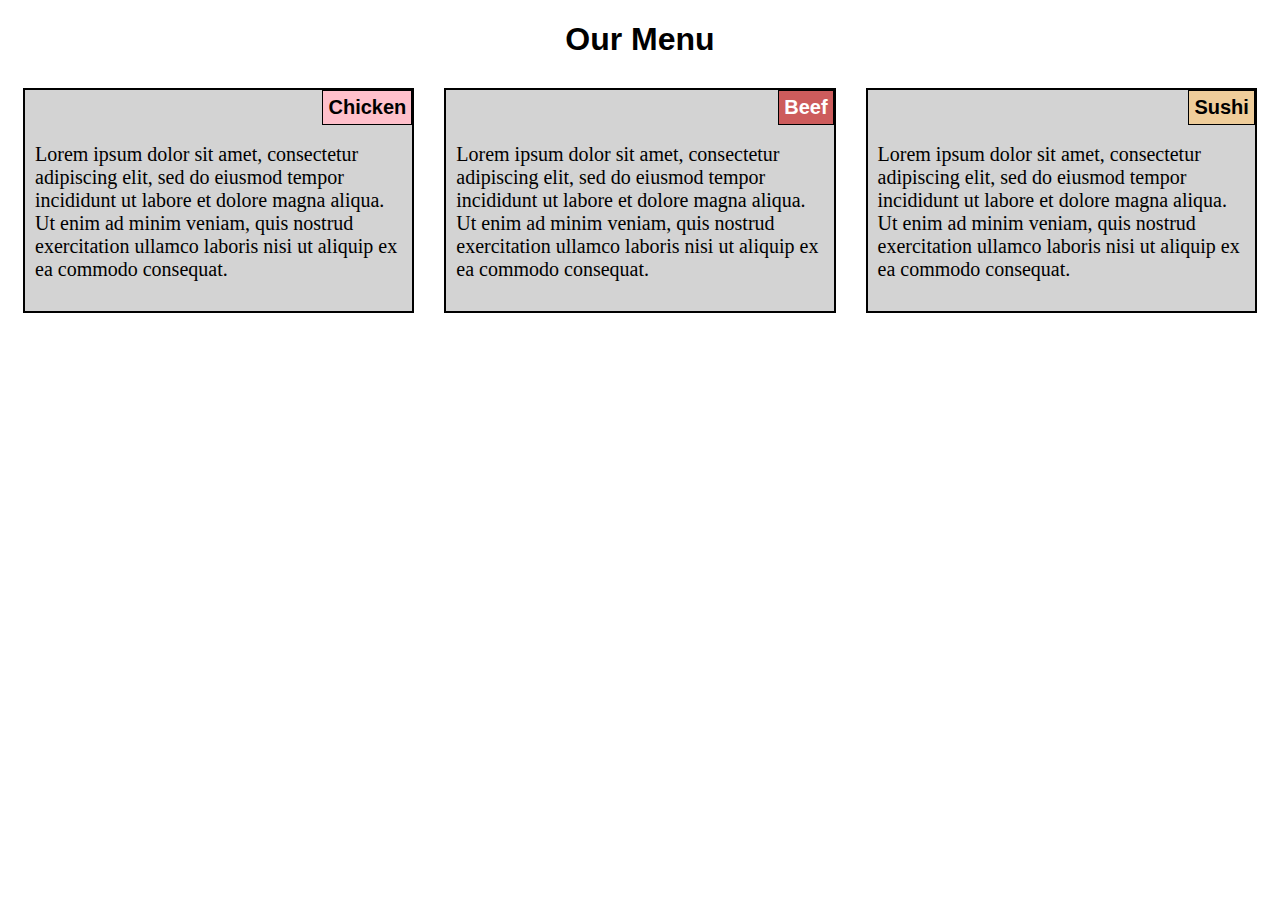
<file: module2-solution/index.html>
<!DOCTYPE html>
<html>
<head>
	<meta charset="utf-8">
	<meta name="viewport" content="width=device-width, initial-scale=1">

	<title>coursera</title>
	<link rel="stylesheet" href="css.css" type="text/css">
</head>
<body>
	<h1>Our Menu</h1>

	<div class="row">
	<div class="col-4">
		<div class="outdv1">
			<div id="d1"><strong>Chicken</strong></div>
			<p><br>Lorem ipsum dolor sit amet, consectetur adipiscing elit, sed do eiusmod tempor incididunt ut labore et dolore magna aliqua. Ut enim ad minim veniam, quis nostrud exercitation ullamco laboris nisi ut aliquip ex ea commodo consequat. </p>
		</div>
	</div>

	<div class="col-4">
		<div class="outdv2">
			<div id="d2"><strong>Beef</strong></div>
			<p><br>Lorem ipsum dolor sit amet, consectetur adipiscing elit, sed do eiusmod tempor incididunt ut labore et dolore magna aliqua. Ut enim ad minim veniam, quis nostrud exercitation ullamco laboris nisi ut aliquip ex ea commodo consequat. </p>
		</div>
	</div>

	<div class="col-4 right">
		<div class="outdv3">
			<div id="d3"><strong>Sushi</strong></div>
			<p><br>Lorem ipsum dolor sit amet, consectetur adipiscing elit, sed do eiusmod tempor incididunt ut labore et dolore magna aliqua. Ut enim ad minim veniam, quis nostrud exercitation ullamco laboris nisi ut aliquip ex ea commodo consequat.</p>
		</div>
	</div>
</div>


</body>
</html>
</file>
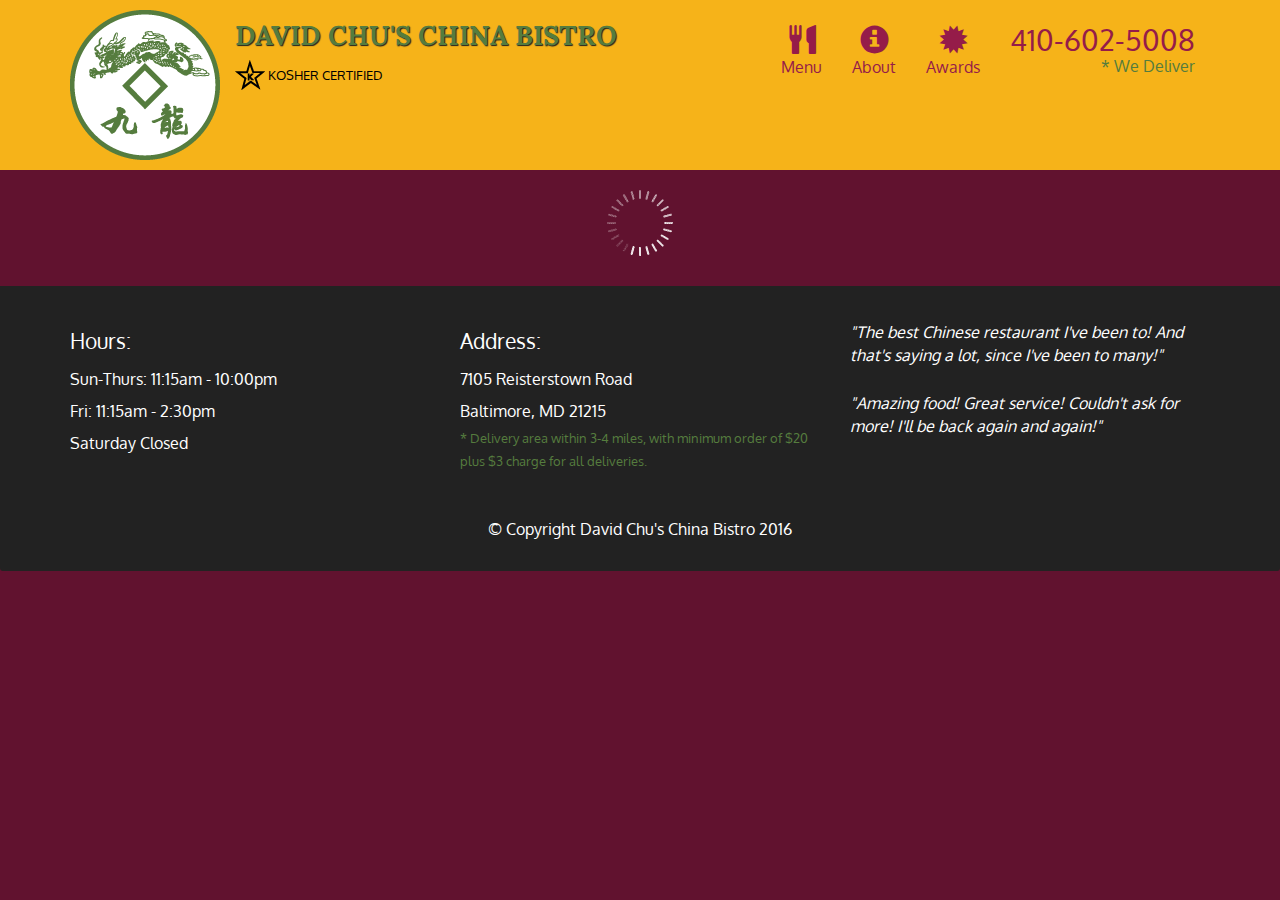
<file: module5-solution/index.html>
<!doctype html>
<html lang="en">
  <head>
    <meta charset="utf-8">
    <meta http-equiv="X-UA-Compatible" content="IE=edge">
    <meta name="viewport" content="width=device-width, initial-scale=1">
    <title>David Chu's China Bistro</title>
    <link rel="stylesheet" href="css/bootstrap.min.css">
    <link rel="stylesheet" href="css/styles.css">
    <link href='https://fonts.googleapis.com/css?family=Oxygen:400,300,700' rel='stylesheet' type='text/css'>
    <link href='https://fonts.googleapis.com/css?family=Lora' rel='stylesheet' type='text/css'>
  </head>
<body>
  <header>
    <nav id="header-nav" class="navbar navbar-default">
      <div class="container">
        <div class="navbar-header">
          <a href="index.html" class="pull-left visible-md visible-lg">
            <div id="logo-img" alt="Logo image"></div>
          </a>

          <div class="navbar-brand">
            <a href="index.html"><h1>David Chu's China Bistro</h1></a>
            <p>
              <img src="images/star-k-logo.png" alt="Kosher certification">
              <span>Kosher Certified</span>
            </p>
          </div>

          <button id="navbarToggle" type="button" class="navbar-toggle collapsed" data-toggle="collapse" data-target="#collapsable-nav" aria-expanded="false">
            <span class="sr-only">Toggle navigation</span>
            <span class="icon-bar"></span>
            <span class="icon-bar"></span>
            <span class="icon-bar"></span>
          </button>
        </div>
        
        <div id="collapsable-nav" class="collapse navbar-collapse">
           <ul id="nav-list" class="nav navbar-nav navbar-right">
            <li id="navHomeButton" class="visible-xs active">
              <a href="index.html">
                <span class="glyphicon glyphicon-home"></span> Home</a>
            </li>
            <li id="navMenuButton">
              <a href="#" onclick="$dc.loadMenuCategories();">
                <span class="glyphicon glyphicon-cutlery"></span><br class="hidden-xs"> Menu</a>
            </li>
            <li>
              <a href="#">
                <span class="glyphicon glyphicon-info-sign"></span><br class="hidden-xs"> About</a>
            </li>
            <li>
              <a href="#">
                <span class="glyphicon glyphicon-certificate"></span><br class="hidden-xs"> Awards</a>
            </li>
            <li id="phone" class="hidden-xs">
              <a href="tel:410-602-5008">
                <span>410-602-5008</span></a><div>* We Deliver</div>
            </li>
          </ul><!-- #nav-list -->
        </div><!-- .collapse .navbar-collapse -->
      </div><!-- .container -->
    </nav><!-- #header-nav -->
  </header>

  <div id="call-btn" class="visible-xs">
    <a class="btn" href="tel:410-602-5008">
    <span class="glyphicon glyphicon-earphone"></span>
    410-602-5008
    </a>
  </div>
  <div id="xs-deliver" class="text-center visible-xs">* We Deliver</div>

  <div id="main-content" class="container">
    
  </div>

  <footer class="panel-footer">
    <div class="container">
      <div class="row">
        <section id="hours" class="col-sm-4">
          <span>Hours:</span><br>
          Sun-Thurs: 11:15am - 10:00pm<br>
          Fri: 11:15am - 2:30pm<br>
          Saturday Closed
          <hr class="visible-xs">
        </section>
        <section id="address" class="col-sm-4">
          <span>Address:</span><br>
          7105 Reisterstown Road<br>
          Baltimore, MD 21215
          <p>* Delivery area within 3-4 miles, with minimum order of $20 plus $3 charge for all deliveries.</p>
          <hr class="visible-xs">
        </section>
        <section id="testimonials" class="col-sm-4">
          <p>"The best Chinese restaurant I've been to! And that's saying a lot, since I've been to many!"</p>
          <p>"Amazing food! Great service! Couldn't ask for more! I'll be back again and again!"</p>
        </section>
      </div>
      <div class="text-center">&copy; Copyright David Chu's China Bistro 2016</div>
    </div>
  </footer>

  <!-- jQuery (Bootstrap JS plugins depend on it) -->
  <script src="js/jquery-2.1.4.min.js"></script>
  <script src="js/bootstrap.min.js"></script>
  <script src="js/ajax-utils.js"></script>
  <script src="js/script.js"></script>
</body>
</html>
</file>
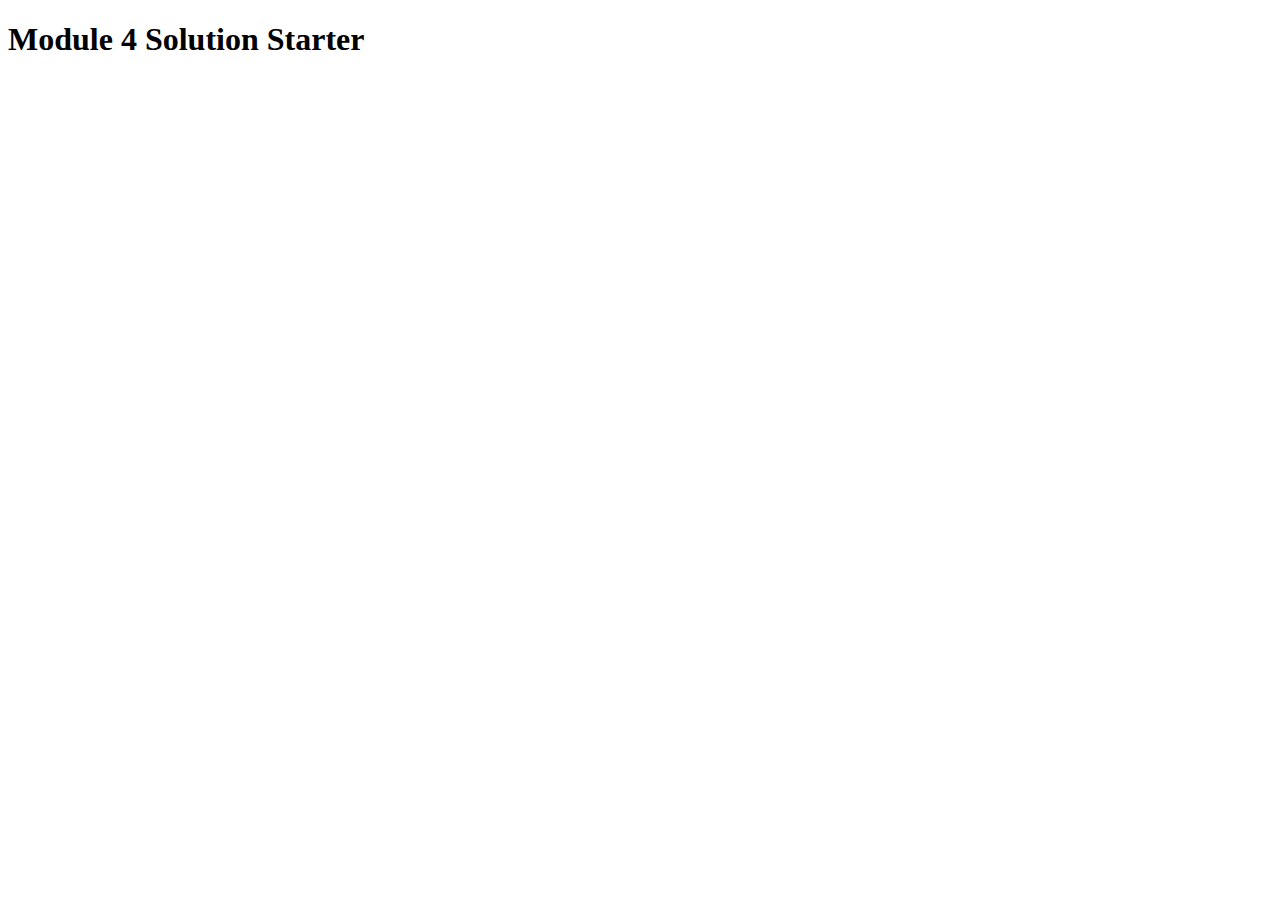
<file: module4-solution/easier/index.html>
<!DOCTYPE html>
<html>
<head>
  <meta charset="utf-8">
  <title>Module 4 Solution Starter</title>
  <script>
  	var names = [];
  </script>
  <script src="SpeakHello.js"></script>
  <script src="SpeakGoodBye.js"></script>
  <script src="script.js"></script>
</head>
<body>
  <h1>Module 4 Solution Starter</h1>
</body>
</html>
</file>
<file: module2-solution/css.css>
* {
  box-sizing: border-box;
}

h1{	
	text-align: center;
	font-family: helvetica;
	margin-bottom: 15px;
}

.row::after {
  content: "";
  clear: both;
  display:table;
}

[class*="col-"] {
  float: left;
  padding: 15px;
}

p{
	font-family: Comic Sans MS, Comic Sans, cursive;
	display: block;
	padding: 10px;
	font-size: 20px;
}
.outdv1{
	background-color:lightgrey;
	border: 2px solid black;
	height: auto;
	margin-bottom: 15px;	
}
.outdv2{
	background-color:lightgrey;
	border: 2px solid black;
	height: auto;
	margin-bottom: 15px;
}
.outdv3 {
  background-color:lightgrey;
  border: 2px solid black;
  margin-bottom: 15px;
 }

 #d1{
 	font-family: helvetica;
	width: auto;
	height: auto;
	border: 1px solid black;
	background-color: pink;
	text-align: center;
	float: right;
	padding: 5px;
	font-size: 20px;
	margin: auto;
}

#d2{
	font-family: helvetica;
	width: auto;
	height: auto;
	border: 1px solid black;
	background-color: #CD5C5C;
	text-align: center;
	float: right;
	color: white;
	padding: 5px;
	font-size: 20px;
}

#d3{
	font-family: helvetica;
	width: auto;
	height: auto;
	border: 1px solid black;
	background-color: #EFCD9A;
	text-align: center;
	float: right;
	padding: 5px;
	font-size: 20px;
}

/* For desktop: */
 @media (min-width: 1100px){
	.col-1 {width: 8.33%;}
	.col-2 {width: 16.66%;}
	.col-3 {width: 25%;}
	.col-4 {width: 33.33%;}
	.col-5 {width: 41.66%;}
	.col-6 {width: 50%;}
	.col-7 {width: 58.33%;}
	.col-8 {width: 66.66%;}
	.col-9 {width: 75%;}
	.col-10 {width: 83.33%;}
	.col-11 {width: 91.66%;}
	.col-12 {width: 100%;}
}

/* For tablets */
@media(min-width: 767px) and (max-width:991px) {
	.col-1 {width: 8.33%;}
	.col-2 {width: 16.66%;}
	.col-3 {width: 25%;}
	.col-4 {width: 50%;}
	.col-5 {width: 41.66%;}
	.col-6 {width: 50%;}
	.col-7 {width: 58.33%;}
	.col-8 {width: 100%;}
	.col-9 {width: 75%;}
	.col-10 {width: 83.33%;}
	.col-11 {width: 91.66%;}
	.col-12 {width: 100%;}
}

/* For mobile phones: */
@media only screen and (max-width: 765px) {
  [class*="col-"] {
    width: 100%;
  }
}
</file>
<file: module5-solution/css/styles.css>
body {
  font-size: 16px;
  color: #fff;
  background-color: #61122f;
  font-family: 'Oxygen', sans-serif;
}

/** HEADER **/
#header-nav {
  background-color: #f6b319;
  border-radius: 0;
  border: 0;
}

#logo-img {
  background: url('../images/restaurant-logo_large.png') no-repeat;
  width: 150px;
  height: 150px;
  margin: 10px 15px 10px 0;
}

.navbar-brand {
  padding-top: 25px;
}
.navbar-brand h1 { /* Restaurant name */
  font-family: 'Lora', serif;
  color: #557c3e;
  font-size: 1.5em;
  text-transform: uppercase;
  font-weight: bold;
  text-shadow: 1px 1px 1px #222;
  margin-top: 0;
  margin-bottom: 0;
  line-height: .75;
}
.navbar-brand a:hover, .navbar-brand a:focus {
  text-decoration: none;
}
.navbar-brand p { /* Kosher cert */
  color: #000;
  text-transform: uppercase;
  font-size: .7em;
  margin-top: 15px;
}
.navbar-brand p span { /* Star-K */
  vertical-align: middle;
}

#nav-list {
  margin-top: 10px;
}
#nav-list a {
  color: #951C49;
  text-align: center;
}
#nav-list a:hover {
  background: #E7E7E7;
}
#nav-list a span {
  font-size: 1.8em;
}

#phone {
  margin-top: 5px;
}
#phone a { /* Phone number */
  text-align: right;
  padding-bottom: 0;
}
#phone div { /* We Deliver */
  color: #557c3e;
  text-align: right;
  padding-right: 15px;
}

.navbar-header button.navbar-toggle, .navbar-header .icon-bar {
  border: 1px solid #61122f;
}
.navbar-header button.navbar-toggle {
  clear: both;
  margin-top: -30px;
}
/* END HEADER */

/* FOOTER */
.panel-footer {
  margin-top: 30px;
  padding-top: 35px;
  padding-bottom: 30px;
  background-color: #222;
  border-top: 0;
}
.panel-footer div.row {
  margin-bottom: 35px;
}
#hours, #address {
  line-height: 2;
}
#hours > span, #address > span {
  font-size: 1.3em;
}
#address p {
  color: #557c3e;
  font-size: .8em;
  line-height: 1.8;
}
#testimonials {
  font-style: italic;
}
#testimonials p:nth-child(2) {
  margin-top: 25px;
}
/* END FOOTER */



/* HOME PAGE */
.container .jumbotron {
  box-shadow: 0 0 50px #3F0C1F;
  border: 2px solid #3F0C1F;
}

#menu-tile, #specials-tile, #map-tile {
  height: 250px;
  width: 100%;
  margin-bottom: 15px;
  position: relative;
  border: 2px solid #3F0C1F;
  overflow: hidden;
}
#menu-tile:hover, #specials-tile:hover, #map-tile:hover {
  box-shadow: 0 1px 5px 1px #cccccc;
}
#menu-tile {
  background: url('../images/menu-tile.jpg') no-repeat;
  background-position: center;
}
#specials-tile {
  background: url('../images/specials-tile.jpg') no-repeat;
  background-position: center;
}
#menu-tile span, #specials-tile span, #map-tile span {
  position: absolute;
  bottom: 0;
  right: 0;
  width: 100%;
  text-align: center;
  font-size: 1.6em;
  text-transform: uppercase;
  background-color: #000;
  color: #fff;
  opacity: .8;
}
/* END HOME PAGE */

/* MENU CATEGORIES PAGE */
.category-tile { 
  position: relative;
  border: 2px solid #3F0C1F;
  overflow: hidden;
  width: 200px;
  height: 200px;
  margin: 0 auto 15px;
}
.category-tile span {
  position: absolute;
  bottom: 0;
  right: 0;
  width: 100%;
  text-align: center;
  font-size: 1.2em;
  text-transform: uppercase;
  background-color: #000;
  color: #fff;
  opacity: .8;
}
.category-tile:hover {
  box-shadow: 0 1px 5px 1px #cccccc;
}

#menu-categories-title + div {
  margin-bottom: 50px;
}
/* END MENU CATEGORIES PAGE */

/* SINGLE CATEGORY PAGE */
.menu-item-tile {
  margin-bottom: 25px;
}
.menu-item-tile hr {
  width: 80%;
}
.menu-item-tile .menu-item-price {
  font-size: 1.1em;
  text-align: right;
  margin-top: -15px;
  margin-right: -15px;
}
.menu-item-tile .menu-item-price span {
  font-size: .6em;
}
.menu-item-photo {
  position: relative;
  border: 2px solid #3F0C1F; 
  overflow: hidden;
  padding: 0;
  margin-right: -15px;
  margin-left: auto;
  margin-bottom: 20px;
  max-width: 250px;
}
.menu-item-photo div {
  position: absolute;
  bottom: 0;
  right: 0;
  width: 80px;
  background-color: #557c3e;
  text-align: center;
}
.menu-item-description {
  padding-right: 30px;
}
h3.menu-item-title {
  margin: 0 0 10px;
}
.menu-item-details {
  font-size: .9em;
  font-style: italic;
}
/* END SINGLE CATEGORY PAGE */


/********** Large devices only **********/
@media (min-width: 1200px) {
  .container .jumbotron {
    background: url('../images/jumbotron_1200.jpg') no-repeat;
    height: 675px;
  }
}

/********** Medium devices only **********/
@media (min-width: 992px) and (max-width: 1199px) {
  /* Header */
  #logo-img {
    background: url('../images/restaurant-logo_medium.png') no-repeat;
    width: 100px;
    height: 100px;
    margin: 5px 5px 5px 0;
  }
  /* End Header */

  /* Home Page */
  .container .jumbotron {
    background: url('../images/jumbotron_992.jpg') no-repeat;
    height: 558px;
  }
  /* End Home Page */
}

/********** Small devices only **********/
@media (min-width: 768px) and (max-width: 991px) {
  /* Home Page */
  .container .jumbotron {
    background: url('../images/jumbotron_768.jpg') no-repeat;
    height: 432px;
  }
  /* End Home Page */
}

/********** Extra small devices only **********/
@media (max-width: 767px) {
  /* Header */
  .navbar-brand {
    padding-top: 10px;
    height: 80px;
  }
  .navbar-brand h1 { /* Restaurant name */
    padding-top: 10px;
    font-size: 5vw; /* 1vw = 1% of viewport width */
  }
  .navbar-brand p { /* Kosher cert */
    font-size: .6em;
    margin-top: 12px;
  }
  .navbar-brand p img { /* Star-K */
    height: 20px;
  }

  #collapsable-nav a { /* Collapsed nav menu text */
    font-size: 1.2em;
  }
  #collapsable-nav a span { /* Collapsed nav menu glyph */
    font-size: 1em;
    margin-right: 5px;
  }

  #call-btn > a {
    font-size: 1.5em;
    display: block;
    margin: 0 20px;
    padding: 10px;
    border: 2px solid #fff;
    background-color: #f6b319;
    color: #951c49;
  }
  #xs-deliver {
    margin-top: 5px;
    font-size: .7em;
    letter-spacing: .1em;
    text-transform: uppercase;
  }
  /* End Header */

  /* Footer */
  .panel-footer section {
    margin-bottom: 30px;
    text-align: center;
  }
  .panel-footer section:nth-child(3) {
    margin-bottom: 0; /* margin already exists on the whole row */
  }
  .panel-footer section hr {
    width: 50%;
  }
  /* End Footer */

  /* Home Page */
  .container .jumbotron {
    margin-top: 30px;
    padding: 0;
  }
  #menu-tile, #specials-tile {
    width: 360px;
    margin: 0 auto 15px;
  }

  .menu-item-photo {
    margin-right: auto;
  }
  .menu-item-tile .menu-item-price {
    text-align: center;
  }
  .menu-item-description {
    text-align: center;;
  }
}


/********** Super extra small devices Only :-) (e.g., iPhone 4) **********/
@media (max-width: 479px) {
  /* Header */
  .navbar-brand h1 { /* Restaurant name */
    padding-top: 5px;
    font-size: 6vw;
  }
  /* End Header */
  
  /* Home page */
  #menu-tile, #specials-tile {
    width: 280px;
    margin: 0 auto 15px;
  }

  .col-xxs-12 {
    position: relative;
    min-height: 1px;
    padding-right: 15px;
    padding-left: 15px;
    float: left;
    width: 100%;
  }
}
</file>
